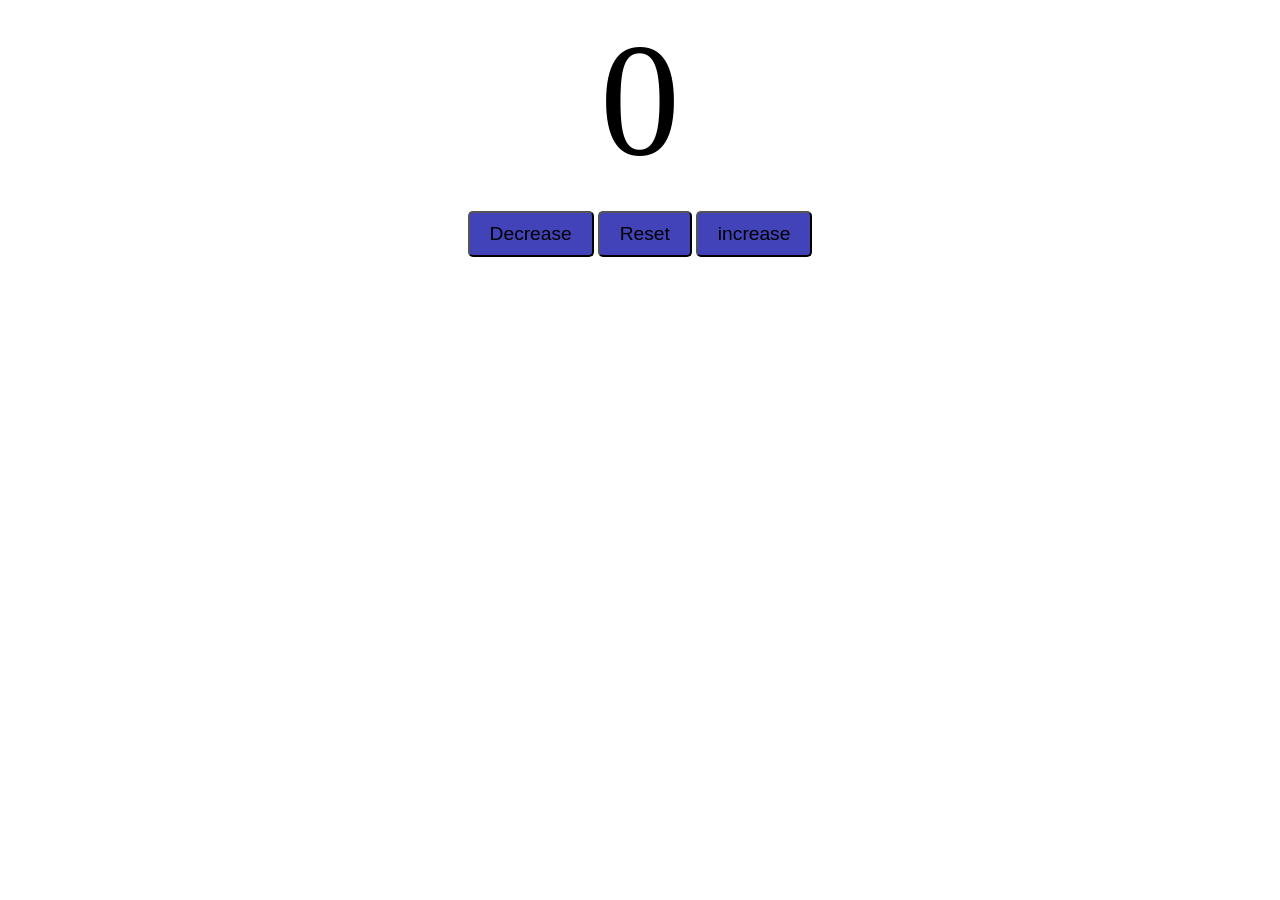
<file: Counter program/index.html>
<!DOCTYPE html>
<html lang="en">
<head>
    <meta charset="UTF-8">
    <meta name="viewport" content="width=device-width, initial-scale=1.0">
    <title>Document</title>
    <link rel="stylesheet" href="style.css">
</head>
<body>
    <label id="countLable">0</label><br>
    <div id="ButtonContainer">
        <button id="decBt" class="Buttons">Decrease</button>
    <button id="resBt" class="Buttons">Reset</button>
    <button id="incBt" class="Buttons">increase</button>
    </div>
    <script src="index.js"></script>
</body>
</html>
</file>
<file: Counter program/style.css>
#countLable{
    display: block;
    text-align: center;
    font-size: 10em;
}
#ButtonContainer{
    color:white;
    text-align: center;
}
.Buttons{
    padding: 10px 20px;
    font-size: larger;
    color:black;
    background-color: rgb(67, 67, 185);
    border-radius: 5px;
}
.Buttons:hover{
    background-color: rgb(19, 19, 88);
}
</file>
